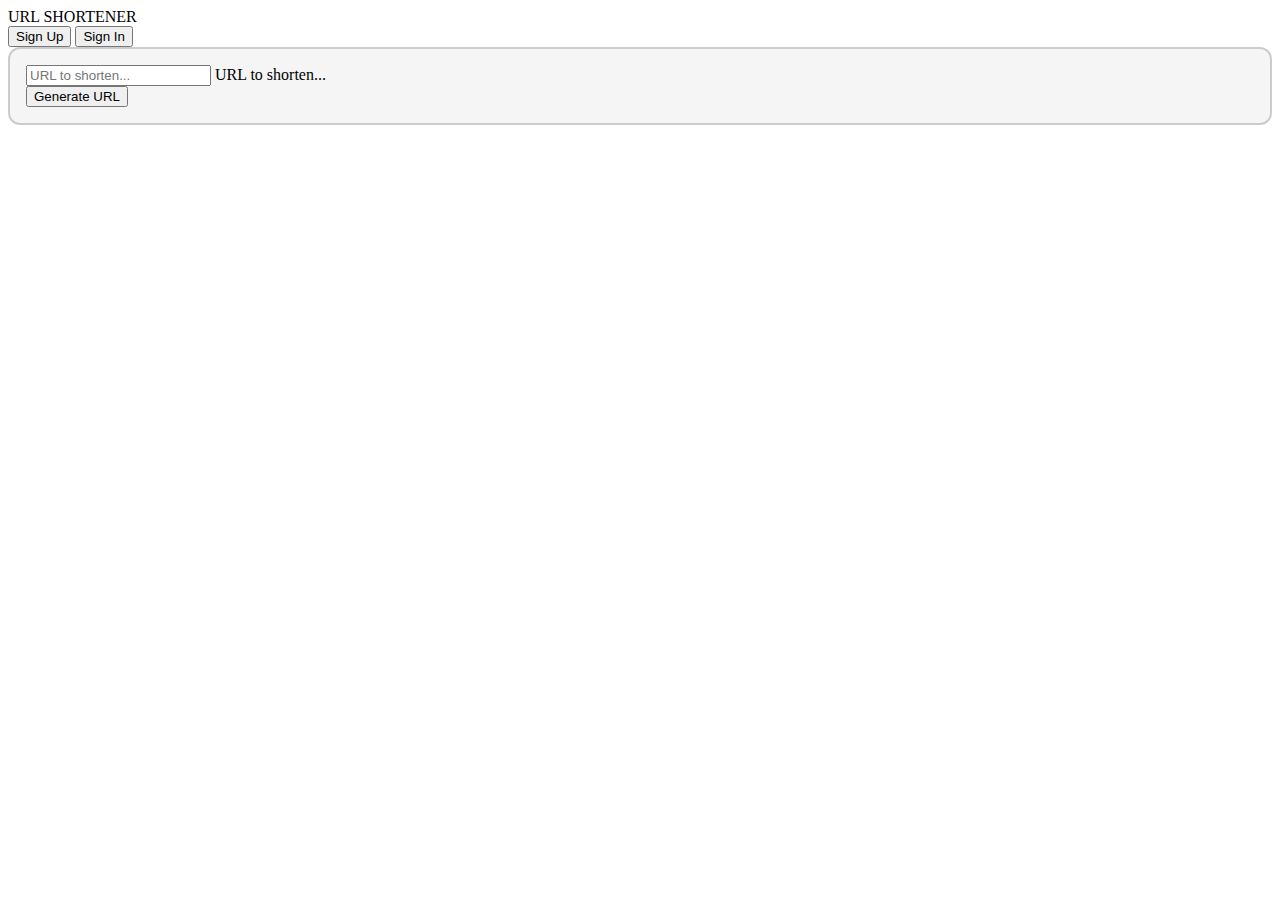
<file: static/index.html>
<!DOCTYPE html>
<html lang="en">
<head>
  <meta charset="UTF-8">
  <meta http-equiv="X-UA-Compatible" content="IE=edge">
  <meta name="viewport" content="width=device-width, initial-scale=1.0">
  <title>URL Shortener</title>
  <link href="css/style.css" rel="stylesheet">
  <link href="https://cdn.jsdelivr.net/npm/bootstrap@5.3.0-alpha1/dist/css/bootstrap.min.css" rel="stylesheet" integrity="sha384-GLhlTQ8iRABdZLl6O3oVMWSktQOp6b7In1Zl3/Jr59b6EGGoI1aFkw7cmDA6j6gD" crossorigin="anonymous">
</head>
<body>
  <div class="container">
    <div class="row mt-5">
      <div class="col-8 text-start fs-1 fw-bold">
        URL SHORTENER
      </div>
      <div class="col-4 text-end align-self-center">
        <div class="btn-group" role="group" >
          <button type="button" class="btn btn-primary">Sign Up</button>
          <button type="button" class="btn btn-primary">Sign In</button>
        </div>
      </div>
    </div>
    <div class="row justify-content-center mt-5">
      <div class="col-4">
        <div class="url-form-container shadow">
          <form method="post">
            <div class="form-floating mb-3">
              <input name="urlInput" type="url" class="form-control" id="urlInput" placeholder="URL to shorten..." required>
              <label for="urlInput">URL to shorten...</label>
            </div>
            <button type="submit" class="btn btn-primary">Generate URL</button>
          </form>
        </div>
      </div>
    </div>
  </div>
  <script src="https://cdn.jsdelivr.net/npm/bootstrap@5.3.0-alpha1/dist/js/bootstrap.bundle.min.js" integrity="sha384-w76AqPfDkMBDXo30jS1Sgez6pr3x5MlQ1ZAGC+nuZB+EYdgRZgiwxhTBTkF7CXvN" crossorigin="anonymous"></script>
</body>
</html>
</file>
<file: static/css/style.css>
.url-form-container {
    background-color: #f5f5f5;
    padding: 1rem;
    border: 2px solid #cccccc;
    border-radius: 12px;
}
</file>
